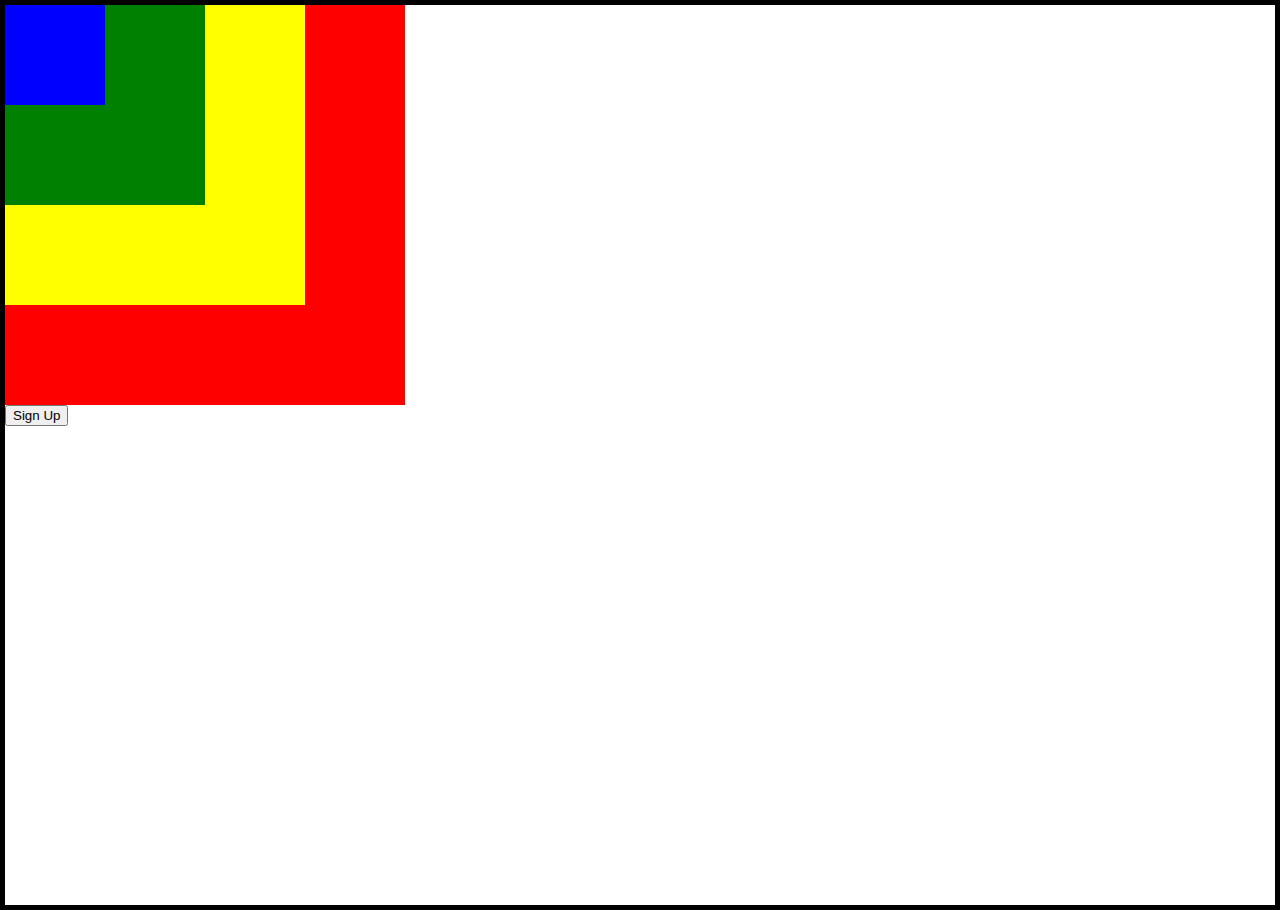
<file: index.html>
<html lang="en">
<head>
  <meta charset="UTF-8">
  <title>CSS Positioning Exercise</title>
  <link rel="stylesheet" href="app.css">
</head>
<body>
<!-- Don't change anything here! -->
<div class="one">
  <div class="two">
    <div class="three">
      <div class="four"></div>
    </div>
  </div>
</div>

<button>Sign Up</button>
</body>
</html>
</file>
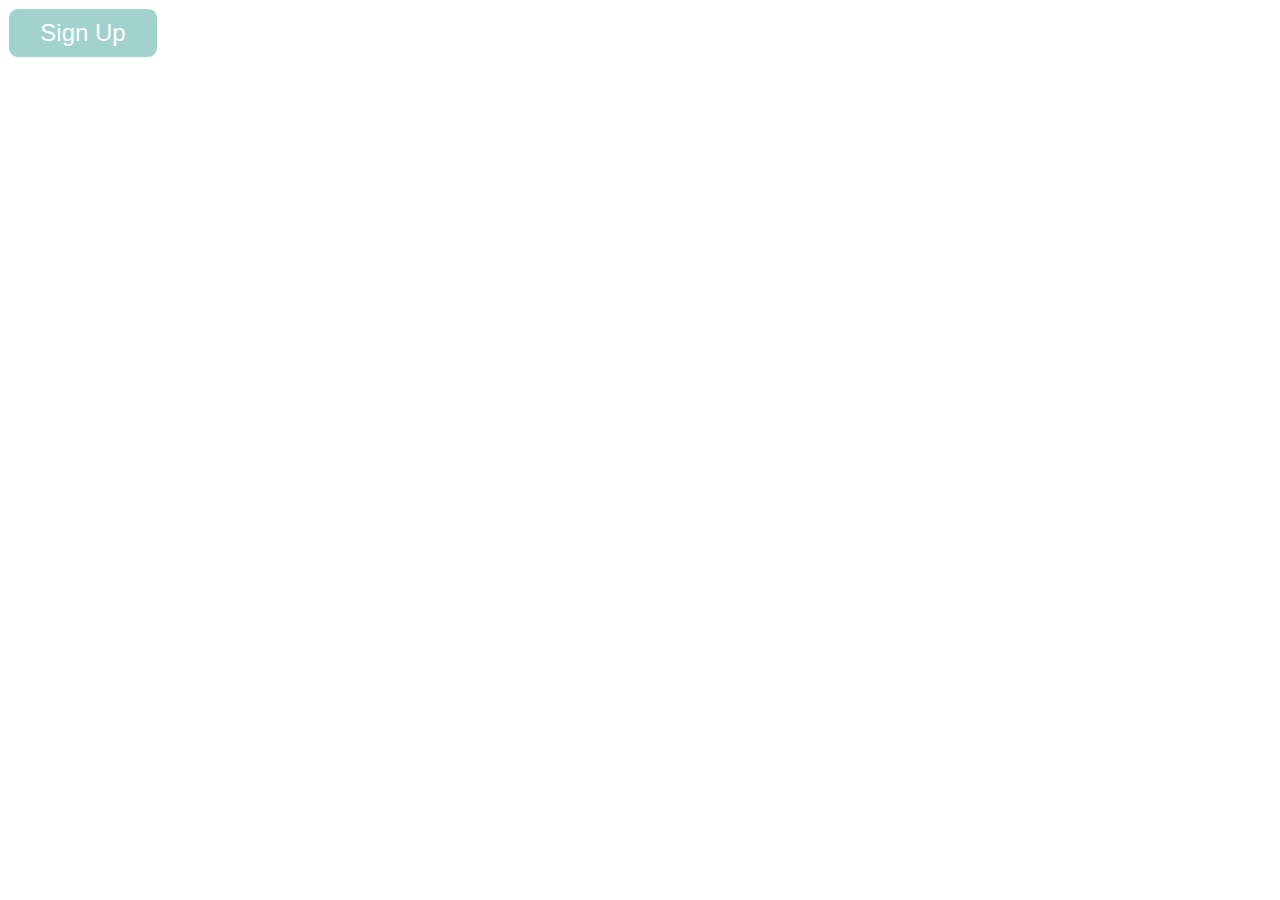
<file: mock1.html>
<!DOCTYPE html>
<html lang="en">
<head>
    <meta charset="UTF-8">
    <meta name="viewport" content="width=device-width, initial-scale=1.0">
    <title>Mock 1</title>
    <link rel="stylesheet" href="mock1.css">
</head>
<body>

    <button>Sign Up</button>
    
</body>
</html>
</file>
<file: app.css>
/*=========================================================

Default code

------------------------------------------------*/

body {
    margin: 0;
    border: 5px solid black;
    height: 100vh;
    position: relative;
}
  
.one {
    width: 400px;
    height: 400px;
    background-color: red;
}
  
.two {
    width: 300px;
    height: 300px;
    background-color: yellow;
}
  
.three {
    width: 200px;
    height: 200px;
    background-color: green;
}
  
.four {
    width: 100px;
    height: 100px;
    background-color: blue;
}

/*------------------------------------------------

Exercise 1

------------------------------------------------*/

/* body {
    margin: 0;
    border: 5px solid black;
    height: 100vh;
    position: relative;
}
  
.one {
    width: 400px;
    height: 400px;
    background-color: red;
    position: absolute;
    top: 0;
    left: 0;
    display: flex;
    justify-content: center;
    align-items: center;
}
  
.two {
    width: 300px;
    height: 300px;
    background-color: yellow;
    display: flex;
    justify-content: center;
    align-items: center;
}
  
.three {
    width: 200px;
    height: 200px;
    background-color: green;
    display: flex;
    justify-content: center;
    align-items: center;
}
  
.four {
    width: 100px;
    height: 100px;
    background-color: blue;
} */

/*------------------------------------------------

Exercise 2

------------------------------------------------*/

/* body {
    margin: 0;
    border: 5px solid black;
    height: 100vh;
    position: relative;
}
  
.one, .two, .three {
    width: 400px;
    height: 400px;
    background-color: red;
    position: absolute;
    top: 0;
    left: 0;
}
  
.two {
    width: 300px;
    height: 300px;
    background-color: yellow;
}
  
.three {
    width: 200px;
    height: 200px;
    background-color: green;
}
  
.four {
    width: 100px;
    height: 100px;
    background-color: blue;
    position: fixed;
    top: 0;
    right: 0;
}

/*------------------------------------------------

Exercise 3

------------------------------------------------*/

/* body {
    margin: 0;
    border: 5px solid black;
    height: 100vh;
    position: relative;
}
  
.one {
    width: 400px;
    height: 400px;
    background-color: red;
    position: absolute;
    top: 0;
    left: 0;
}

.two {
    width: 300px;
    height: 300px;
    background-color: yellow;
    position: absolute;
    top: 0;
    left: 0;
}
  
.three {
    width: 200px;
    height: 200px;
    background-color: green;
    position: absolute;
    top: 200px;
    left: 400px;
}
  
.four {
    width: 100px;
    height: 100px;
    background-color: blue;
    position: absolute;
    bottom: 0;
    left: 0;
} */

/*------------------------------------------------

Exercise 4

------------------------------------------------*/

/* body {
    margin: 0;
    border: 5px solid black;
    height: 100vh;
    position: relative;
}
  
.one {
    width: 400px;
    height: 400px;
    background-color: red;
    position: absolute;
    top: 0;
    left: 0;
}

.two {
    width: 300px;
    height: 300px;
    background-color: yellow;
    position: absolute;
    bottom: 0;
    right: 0;
}
  
.three {
    width: 200px;
    height: 200px;
    background-color: green;
    position: fixed;
    top: 0;
    left: 0;
}
  
.four {
    width: 100px;
    height: 100px;
    background-color: blue;
    position: absolute;
    right: 0;
    bottom: 0;
} */

/*------------------------------------------------

Exercise 5

------------------------------------------------*/

/* body {
    margin: 0;
    border: 5px solid black;
    height: 100vh;
    position: relative;
}

.one {
    width: 400px;
    height: 400px;
    background-color: red;
    position: absolute;
    top: 0;
    left: 0;
}
  
.two {
    width: 300px;
    height: 300px;
    background-color: yellow;
    position: fixed;
    bottom: 0;
    right: 0;
}
  
.three {
    width: 200px;
    height: 200px;
    background-color: green;
    position: fixed;
    bottom: 300px;
    right: 100px;
}
.four {
    width: 100px;
    height: 100px;
    background-color: blue;
    position: fixed;
    top: 0;
    left: 0;
} */
</file>
<file: mock1.css>
button{
    font-family: sans-serif;
    font-size: x-large;
    background-color: #A1D2CE;
    color: white;
    height: 50px;
    width: 150px;
    border-radius: 10px;
    border: 1px solid white;
}

button:hover{
    background-color: #5497A7;
    cursor:pointer;
}
</file>
